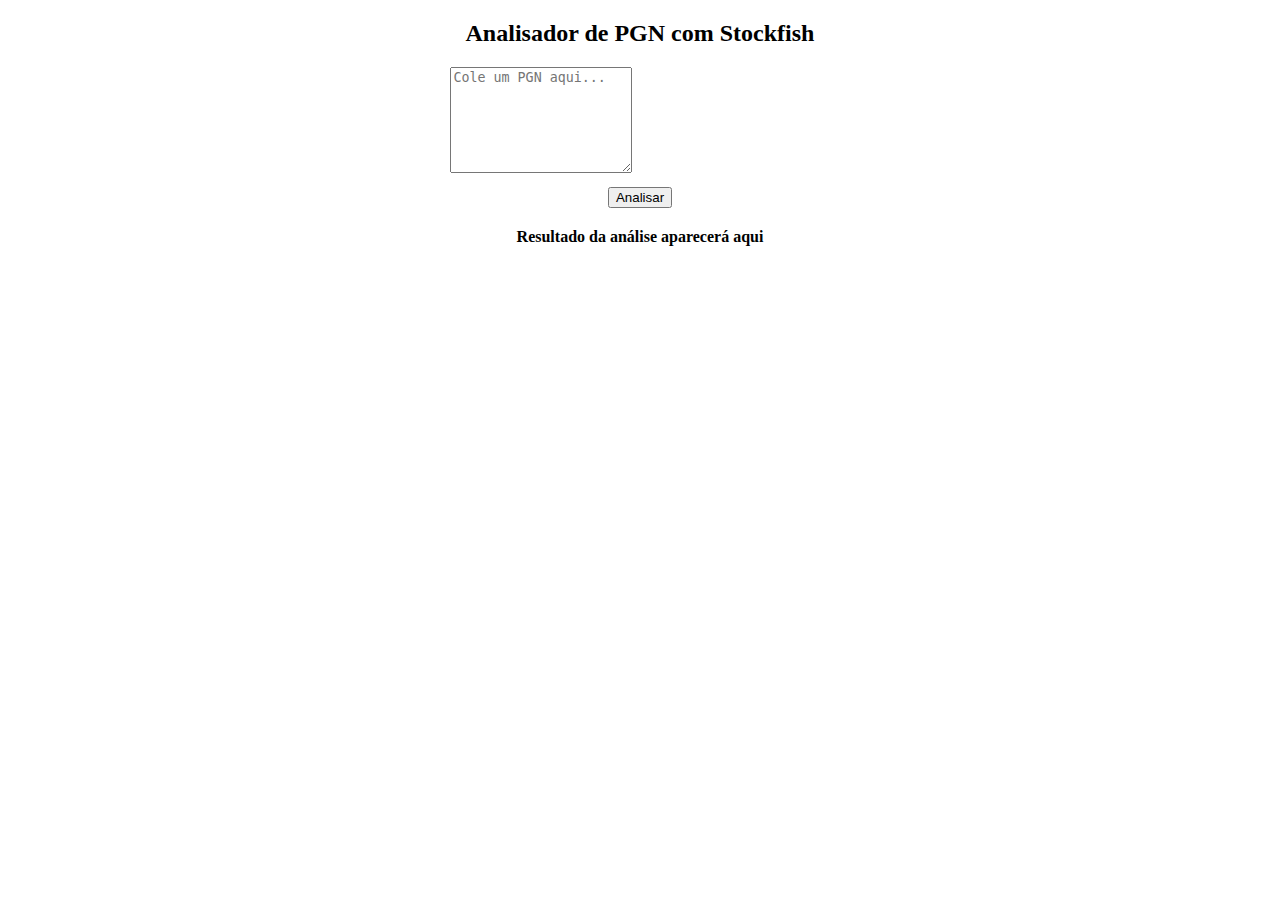
<file: index.html>
<!DOCTYPE html>
<html lang="pt-br">
<head>
    <meta charset="UTF-8">
    <meta name="viewport" content="width=device-width, initial-scale=1.0">
    <link rel="stylesheet" href="style.css" type="text/css" media="all" />
    <title>Análise de Xadrez</title>

</head>
<body>
    <h2 style="text-align: center;">Analisador de PGN com Stockfish</h2>
    <textarea id="pgn" placeholder="Cole um PGN aqui..."></textarea>
    <button id="analisar">Analisar</button>
    <div id="tabuleiro"></div>
    <div id="resultado">Resultado da análise aparecerá aqui</div>
</body>
</html>
</file>
<file: style.css>
#tabuleiro { 
    width: 400px; 
    margin: 20px auto;
  }
  #resultado {
    text-align: center; 
    margin-top: 10px; 
    font-weight: bold;
  }
  
  #pgn{
    left: 35%;
    position: relative;
    height: 100px;
  }
  
#analisar {
    display: block;
    margin: 10px auto;
}
</file>
